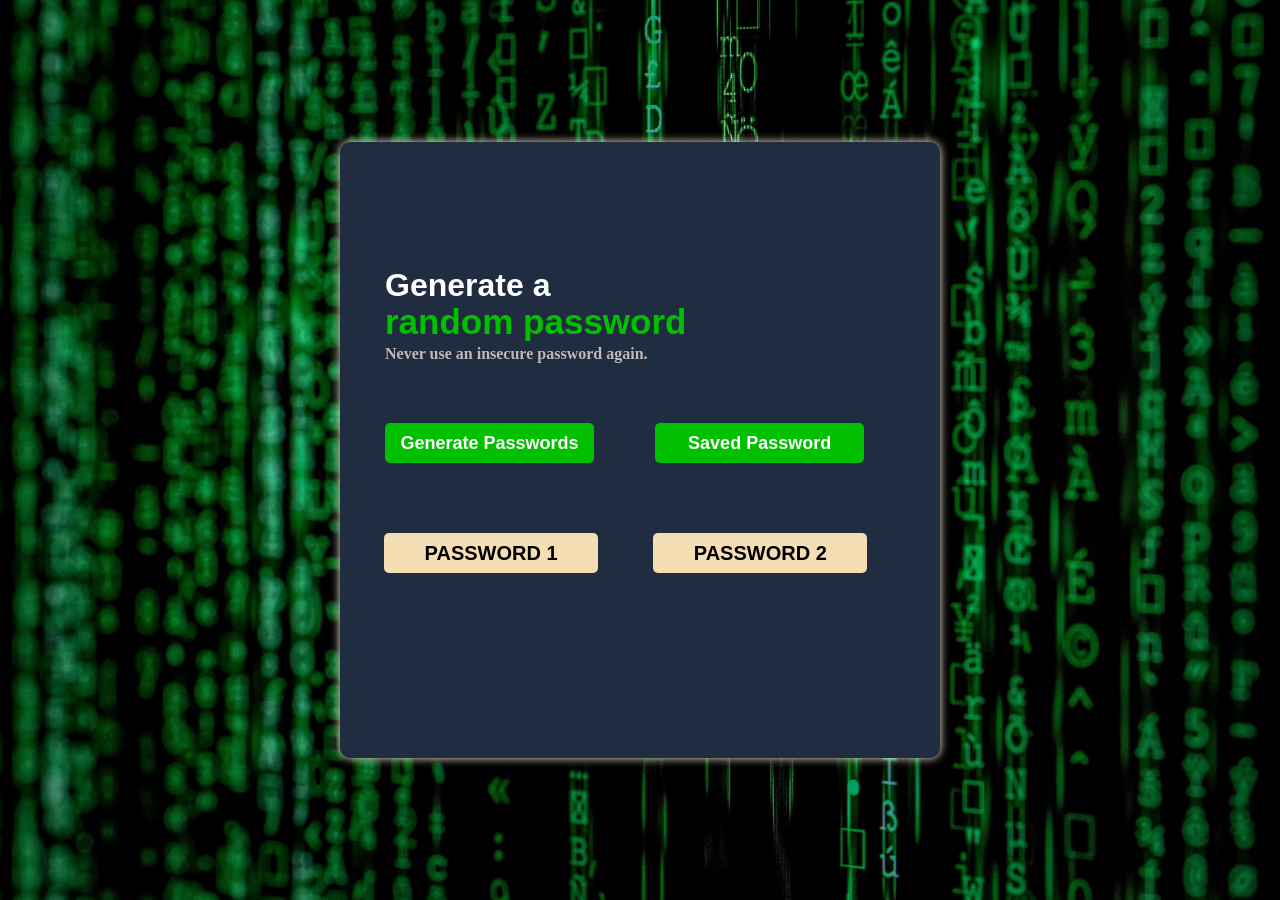
<file: index.html>
<!DOCTYPE html>
<html lang="en">
<head>
    <meta charset="UTF-8">
    <meta name="viewport" content="width=device-width, initial-scale=1.0">
    <title>Password_Generator</title>
    <link rel="stylesheet" href="password_generator.css">
</head>
<body>
    <div class="main">
        <div class="text">
            <h1>Generate a</h1><br>
            <h2>random password</h2><br>
            <p>Never use an insecure password again.</p>
            <button id="btn" onclick="password_generator()">Generate Passwords</button>
            <button id="saved" onclick="savedPassword()">Saved Password</button>
            <div class="password">
                <button id="pass1-el" onclick="textCopy1()"></button>
                <button id="pass2-el" onclick="textCopy2()"></button>
            </div>
            <p class="text-msg"></p>
        </div>
    </div>
    <script src="password_generator.js"></script>
</body>

</html>
</file>
<file: password_generator.css>
* {
    margin: 0;
    padding: 0;
    box-sizing: border-box;
}

body {
    display: flex;
    justify-content: center; 
    align-items: center;      
    height: 100vh;            
    margin: 0;                
    background-image: url("generate_password.jpg");
    background-size: cover;
    background-position: center;
    height: 100vh;
    margin: 0;
}

.main{
    width: 90%;
    max-width: 600px;
    height: auto;
    background-color: rgb(32,44,64);
    border-radius: 10px;
    box-shadow: 0 0 10px 0 antiquewhite;
}

h1{
    color: white;
    font-family: Verdana, Geneva, Tahoma, sans-serif;
    font-weight: bold;
    margin-bottom: -20px;
}

h2{
    color: rgb(0,192,0);
    font-family: 'Gill Sans', 'Gill Sans MT', Calibri, 'Trebuchet MS', sans-serif;
    margin-bottom: 5px;
    font-size: 35px;
    font-weight: bold;
}

p{
    color: rgb(193, 184, 184);
    margin-top: -20px;
    font-weight: bold;
}

.text-msg{
    text-align: center;
    justify-content: center;
    margin-top: 60px;
    color: red;
    font-weight: bold;
    font-size: 25px;
}

.text{
    margin: 120px 40px;
    padding: 5px;
}

#btn,#saved{
    margin-top: 60px;
    width: 41%;
    height: 40px;
    background-color:  rgb(0,192,0);
    color: white;
    font-size: 18px;
    font-weight: bold;
    padding: 5px 8px;
    border: none;
    border-radius: 5px;
}

#saved{
    margin-left: 57px;
}
#btn:hover{
    background-color: rgb(71, 159, 71);
}

#pass1-el,#pass2-el{
    width: 42%;
    height: 40px;
    background-color: wheat;
    border: none;
    border-radius: 5px;
    font-size: 20px;
    font-weight: bold;
}

#pass1-el{
    margin-left: -1px;
}
#pass2-el{
    margin-left: 55px;
}

.password{
    margin-top: 70px;
    display: flex;
    justify-content: start;
}
</file>
